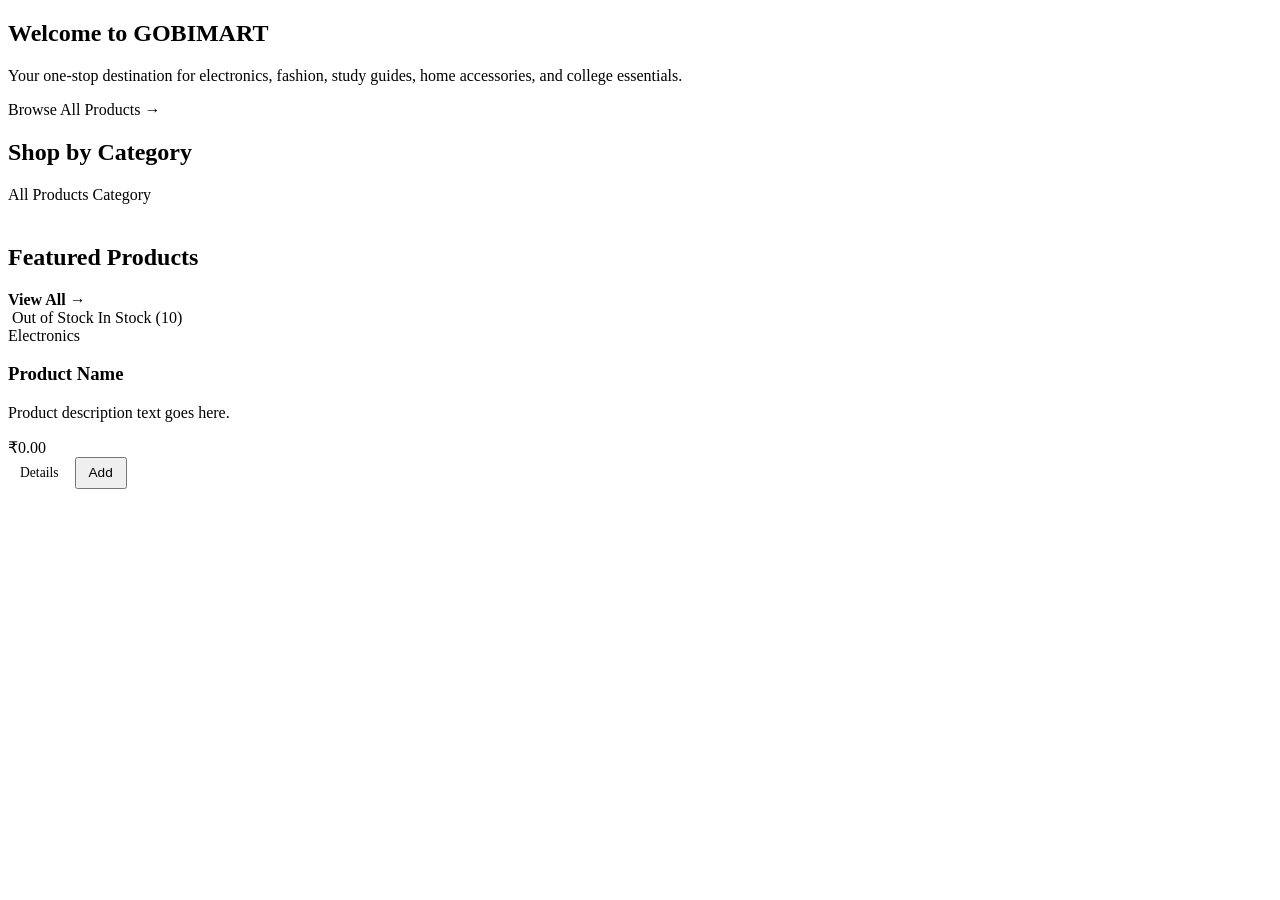
<file: gobimart/src/main/resources/templates/index.html>
<!DOCTYPE html>
<html xmlns:th="http://www.thymeleaf.org">
<head>
    <meta charset="UTF-8">
    <meta name="viewport" content="width=device-width, initial-scale=1.0">
    <title>GOBIMART - Modern College E-Commerce</title>
    <link rel="stylesheet" th:href="@{/css/style.css}">
</head>
<body>

<div th:replace="~{fragments/header :: header}"></div>

<main>
    <div class="container">

        <!-- Flash messages -->
        <div th:if="${successMessage}" class="alert alert-success" th:text="${successMessage}"></div>
        <div th:if="${errorMessage}" class="alert alert-error" th:text="${errorMessage}"></div>

        <!-- Hero Section -->
        <section class="hero">
            <h1>Welcome to GOBIMART</h1>
            <p>Your one-stop destination for electronics, fashion, study guides, home accessories, and college essentials.</p>
            <a th:href="@{/products}" class="hero-btn">Browse All Products &rarr;</a>
        </section>

        <!-- Categories Section -->
        <section style="margin-bottom: 2.5rem;">
            <div class="section-header">
                <h2 class="section-title">Shop by Category</h2>
            </div>
            <div class="category-tags">
                <a th:href="@{/products}" class="category-chip active">All Products</a>
                <a th:each="cat : ${categories}"
                   th:href="@{/categories/{c}(c=${cat})}"
                   th:text="${cat}"
                   class="category-chip">Category</a>
            </div>
        </section>

        <!-- Featured Products Section -->
        <section>
            <div class="section-header">
                <h2 class="section-title">Featured Products</h2>
                <a th:href="@{/products}" style="color: var(--primary-color); font-weight: 600; text-decoration: none;">View All &rarr;</a>
            </div>

            <div class="product-grid">
                <div th:each="product : ${featuredProducts}" class="product-card">
                    <div class="product-image-wrap">
                        <img th:src="${product.imageUrl != null and !product.imageUrl.isEmpty() ? product.imageUrl : 'https://placehold.co/600x400?text=Product'}"
                             th:alt="${product.name}" />
                        <span th:if="${product.isOutOfStock()}" class="badge-stock badge-out-of-stock">Out of Stock</span>
                        <span th:unless="${product.isOutOfStock()}" class="badge-stock badge-in-stock">In Stock (<span th:text="${product.stock}">10</span>)</span>
                    </div>

                    <div class="product-body">
                        <div class="product-category" th:text="${product.category}">Electronics</div>
                        <h3 class="product-title">
                            <a th:href="@{/products/{id}(id=${product.id})}" th:text="${product.name}">Product Name</a>
                        </h3>
                        <p class="product-desc-short" th:text="${product.description}">Product description text goes here.</p>

                        <div class="product-footer">
                            <div class="product-price">
                                ₹<span th:text="${#numbers.formatDecimal(product.price, 1, 2)}">0.00</span>
                            </div>

                            <div class="btn-group">
                                <a th:href="@{/products/{id}(id=${product.id})}" class="btn btn-outline" style="padding: 0.4rem 0.75rem; font-size: 0.85rem;">Details</a>
                                <form th:action="@{/cart/add}" method="post" style="display: inline;">
                                    <input type="hidden" name="productId" th:value="${product.id}" />
                                    <input type="hidden" name="quantity" value="1" />
                                    <input type="hidden" name="returnUrl" value="/" />
                                    <button type="submit"
                                            class="btn btn-primary"
                                            style="padding: 0.4rem 0.75rem; font-size: 0.85rem;"
                                            th:disabled="${product.isOutOfStock()}">
                                        Add
                                    </button>
                                </form>
                            </div>
                        </div>
                    </div>
                </div>
            </div>
        </section>

    </div>
</main>

<div th:replace="~{fragments/footer :: footer}"></div>

</body>
</html>
</file>
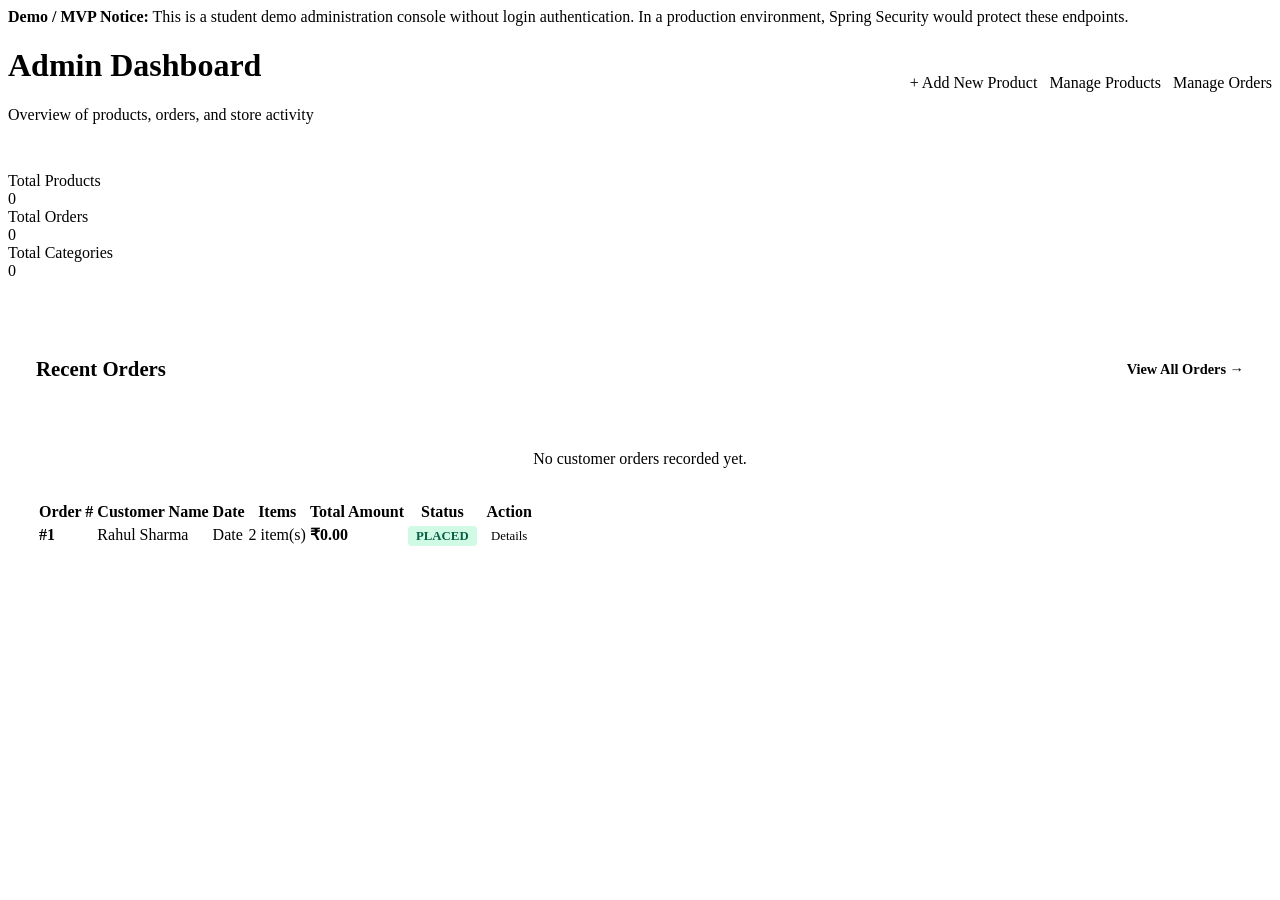
<file: gobimart/src/main/resources/templates/admin/dashboard.html>
<!DOCTYPE html>
<html xmlns:th="http://www.thymeleaf.org">
<head>
    <meta charset="UTF-8">
    <meta name="viewport" content="width=device-width, initial-scale=1.0">
    <title>Admin Dashboard - GOBIMART</title>
    <link rel="stylesheet" th:href="@{/css/style.css}">
</head>
<body>

<div th:replace="~{fragments/header :: header}"></div>

<main>
    <div class="container">

        <!-- Flash messages -->
        <div th:if="${successMessage}" class="alert alert-success" th:text="${successMessage}"></div>
        <div th:if="${errorMessage}" class="alert alert-error" th:text="${errorMessage}"></div>

        <!-- Demo Mode Notice -->
        <div class="alert alert-info">
            <strong>Demo / MVP Notice:</strong> This is a student demo administration console without login authentication. In a production environment, Spring Security would protect these endpoints.
        </div>

        <div style="display: flex; justify-content: space-between; align-items: center; margin-bottom: 2rem;">
            <div>
                <h1 style="font-size: 2rem; font-weight: 800;">Admin Dashboard</h1>
                <p style="color: var(--gray-500);">Overview of products, orders, and store activity</p>
            </div>
            <div style="display: flex; gap: 0.75rem;">
                <a th:href="@{/admin/products/new}" class="btn btn-primary">+ Add New Product</a>
                <a th:href="@{/admin/products}" class="btn btn-secondary">Manage Products</a>
                <a th:href="@{/admin/orders}" class="btn btn-secondary">Manage Orders</a>
            </div>
        </div>

        <!-- Metrics Cards -->
        <div class="admin-metrics">
            <div class="metric-card">
                <div class="metric-title">Total Products</div>
                <div class="metric-value" th:text="${totalProducts}">0</div>
            </div>
            <div class="metric-card" style="border-left-color: var(--success-color);">
                <div class="metric-title">Total Orders</div>
                <div class="metric-value" th:text="${totalOrders}">0</div>
            </div>
            <div class="metric-card" style="border-left-color: var(--accent-color);">
                <div class="metric-title">Total Categories</div>
                <div class="metric-value" th:text="${totalCategories}">0</div>
            </div>
        </div>

        <!-- Recent Orders Section -->
        <div style="background-color: #ffffff; padding: 1.75rem; border-radius: var(--border-radius); border: 1px solid var(--gray-200); box-shadow: var(--box-shadow); margin-top: 2rem;">
            <div style="display: flex; justify-content: space-between; align-items: center; margin-bottom: 1.25rem;">
                <h2 style="font-size: 1.3rem; font-weight: 700;">Recent Orders</h2>
                <a th:href="@{/admin/orders}" style="color: var(--primary-color); font-weight: 600; text-decoration: none; font-size: 0.9rem;">View All Orders &rarr;</a>
            </div>

            <div th:if="${#lists.isEmpty(recentOrders)}" style="text-align: center; padding: 2rem; color: var(--gray-500);">
                No customer orders recorded yet.
            </div>

            <table th:unless="${#lists.isEmpty(recentOrders)}" class="data-table">
                <thead>
                <tr>
                    <th>Order #</th>
                    <th>Customer Name</th>
                    <th>Date</th>
                    <th>Items</th>
                    <th>Total Amount</th>
                    <th>Status</th>
                    <th>Action</th>
                </tr>
                </thead>
                <tbody>
                <tr th:each="ord : ${recentOrders}">
                    <td style="font-weight: 700; color: var(--primary-color);">#<span th:text="${ord.id}">1</span></td>
                    <td th:text="${ord.customerName}">Rahul Sharma</td>
                    <td th:text="${#temporals.format(ord.orderDate, 'dd-MMM-yyyy HH:mm')}">Date</td>
                    <td th:text="${ord.items.size()} + ' item(s)'">2 item(s)</td>
                    <td style="font-weight: 700;">₹<span th:text="${#numbers.formatDecimal(ord.totalAmount, 1, 2)}">0.00</span></td>
                    <td>
                        <span style="background-color: #d1fae5; color: #065f46; padding: 0.2rem 0.5rem; border-radius: 4px; font-weight: 700; font-size: 0.8rem;"
                              th:text="${ord.status}">PLACED</span>
                    </td>
                    <td>
                        <a th:href="@{/admin/orders/{id}(id=${ord.id})}" class="btn btn-outline" style="padding: 0.3rem 0.65rem; font-size: 0.8rem;">Details</a>
                    </td>
                </tr>
                </tbody>
            </table>
        </div>

    </div>
</main>

<div th:replace="~{fragments/footer :: footer}"></div>

</body>
</html>
</file>
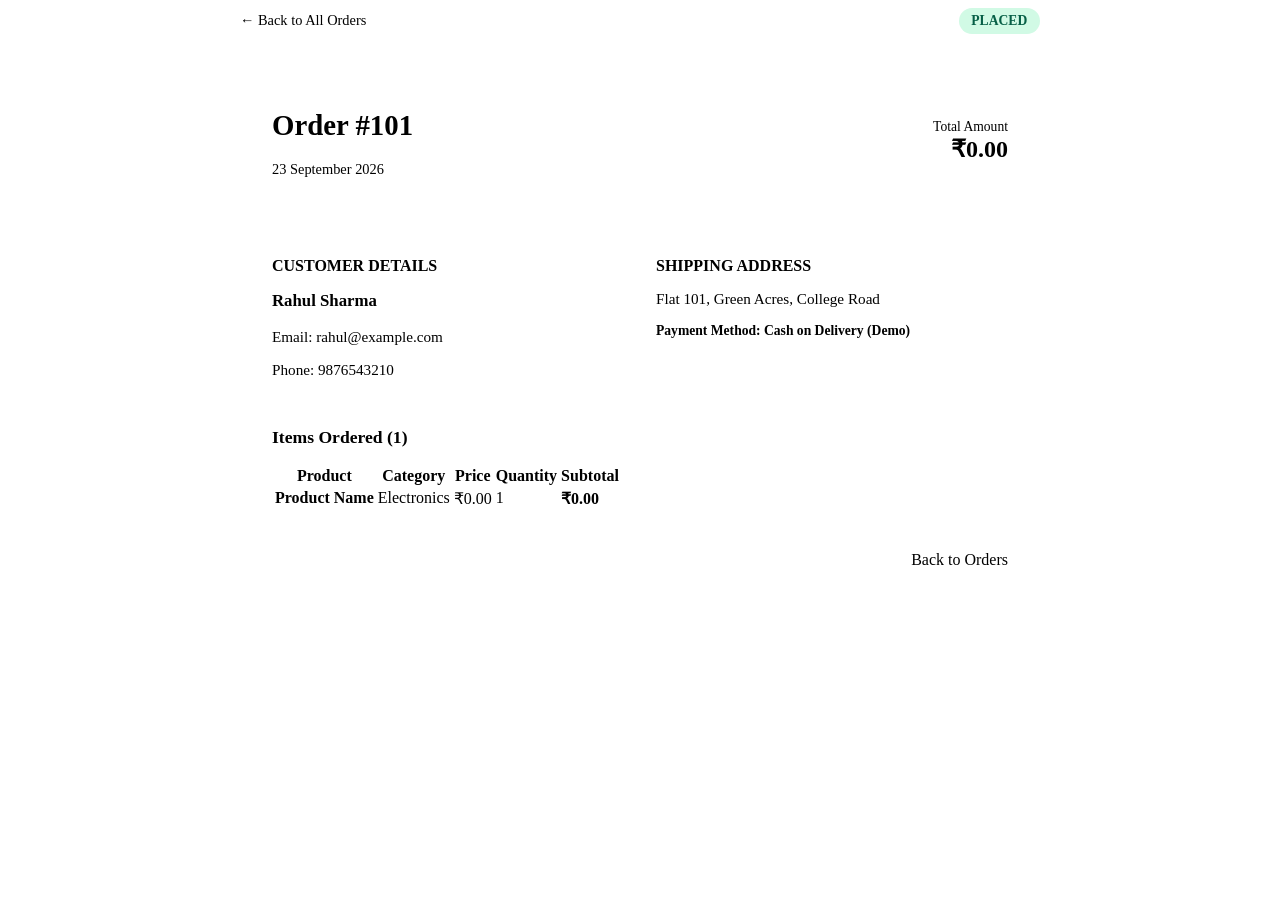
<file: gobimart/src/main/resources/templates/admin/order-detail.html>
<!DOCTYPE html>
<html xmlns:th="http://www.thymeleaf.org">
<head>
    <meta charset="UTF-8">
    <meta name="viewport" content="width=device-width, initial-scale=1.0">
    <title th:text="'Order #' + ${order.id} + ' Details - GOBIMART Admin'">Order Details - GOBIMART Admin</title>
    <link rel="stylesheet" th:href="@{/css/style.css}">
</head>
<body>

<div th:replace="~{fragments/header :: header}"></div>

<main>
    <div class="container">

        <div style="max-width: 800px; margin: 0 auto;">

            <div style="margin-bottom: 1.5rem; display: flex; justify-content: space-between; align-items: center;">
                <a th:href="@{/admin/orders}" style="color: var(--gray-500); text-decoration: none; font-size: 0.9rem;">&larr; Back to All Orders</a>
                <span style="background-color: #d1fae5; color: #065f46; padding: 0.3rem 0.8rem; border-radius: 9999px; font-weight: 700; font-size: 0.85rem;"
                      th:text="${order.status}">PLACED</span>
            </div>

            <div style="background-color: #ffffff; padding: 2rem; border-radius: var(--border-radius); border: 1px solid var(--gray-200); box-shadow: var(--box-shadow);">

                <div style="display: flex; justify-content: space-between; align-items: center; border-bottom: 1px solid var(--gray-200); padding-bottom: 1.5rem; margin-bottom: 1.5rem;">
                    <div>
                        <h1 style="font-size: 1.8rem; font-weight: 800;">Order #<span th:text="${order.id}">101</span></h1>
                        <p style="color: var(--gray-500); font-size: 0.9rem;" th:text="${#temporals.format(order.orderDate, 'dd MMMM yyyy, HH:mm:ss')}">23 September 2026</p>
                    </div>
                    <div style="text-align: right;">
                        <div style="font-size: 0.85rem; color: var(--gray-500);">Total Amount</div>
                        <div style="font-size: 1.5rem; font-weight: 800; color: var(--primary-color);">
                            ₹<span th:text="${#numbers.formatDecimal(order.totalAmount, 1, 2)}">0.00</span>
                        </div>
                    </div>
                </div>

                <div style="display: grid; grid-template-columns: 1fr 1fr; gap: 2rem; margin-bottom: 2rem;">
                    <div>
                        <h3 style="font-size: 1rem; text-transform: uppercase; color: var(--gray-500); font-weight: 700; margin-bottom: 0.75rem;">Customer Details</h3>
                        <p style="font-weight: 600; font-size: 1.05rem;" th:text="${order.customerName}">Rahul Sharma</p>
                        <p style="color: var(--gray-700); font-size: 0.95rem;">Email: <span th:text="${order.email}">rahul@example.com</span></p>
                        <p style="color: var(--gray-700); font-size: 0.95rem;">Phone: <span th:text="${order.phone}">9876543210</span></p>
                    </div>
                    <div>
                        <h3 style="font-size: 1rem; text-transform: uppercase; color: var(--gray-500); font-weight: 700; margin-bottom: 0.75rem;">Shipping Address</h3>
                        <p style="color: var(--gray-700); font-size: 0.95rem; white-space: pre-line;" th:text="${order.address}">Flat 101, Green Acres, College Road</p>
                        <p style="color: var(--primary-color); font-size: 0.85rem; font-weight: 600; margin-top: 0.5rem;">Payment Method: Cash on Delivery (Demo)</p>
                    </div>
                </div>

                <h3 style="font-size: 1.1rem; font-weight: 700; margin-bottom: 1rem;">Items Ordered (<span th:text="${order.items.size()}">1</span>)</h3>

                <table class="data-table" style="margin-bottom: 1.5rem;">
                    <thead>
                    <tr>
                        <th>Product</th>
                        <th>Category</th>
                        <th>Price</th>
                        <th>Quantity</th>
                        <th>Subtotal</th>
                    </tr>
                    </thead>
                    <tbody>
                    <tr th:each="item : ${order.items}">
                        <td style="font-weight: 600;" th:text="${item.product.name}">Product Name</td>
                        <td th:text="${item.product.category}">Electronics</td>
                        <td>₹<span th:text="${#numbers.formatDecimal(item.price, 1, 2)}">0.00</span></td>
                        <td th:text="${item.quantity}">1</td>
                        <td style="font-weight: 700;">₹<span th:text="${#numbers.formatDecimal(item.subtotal, 1, 2)}">0.00</span></td>
                    </tr>
                    </tbody>
                </table>

                <div style="text-align: right; border-top: 1px solid var(--gray-200); padding-top: 1rem;">
                    <a th:href="@{/admin/orders}" class="btn btn-secondary">Back to Orders</a>
                </div>

            </div>

        </div>

    </div>
</main>

<div th:replace="~{fragments/footer :: footer}"></div>

</body>
</html>
</file>
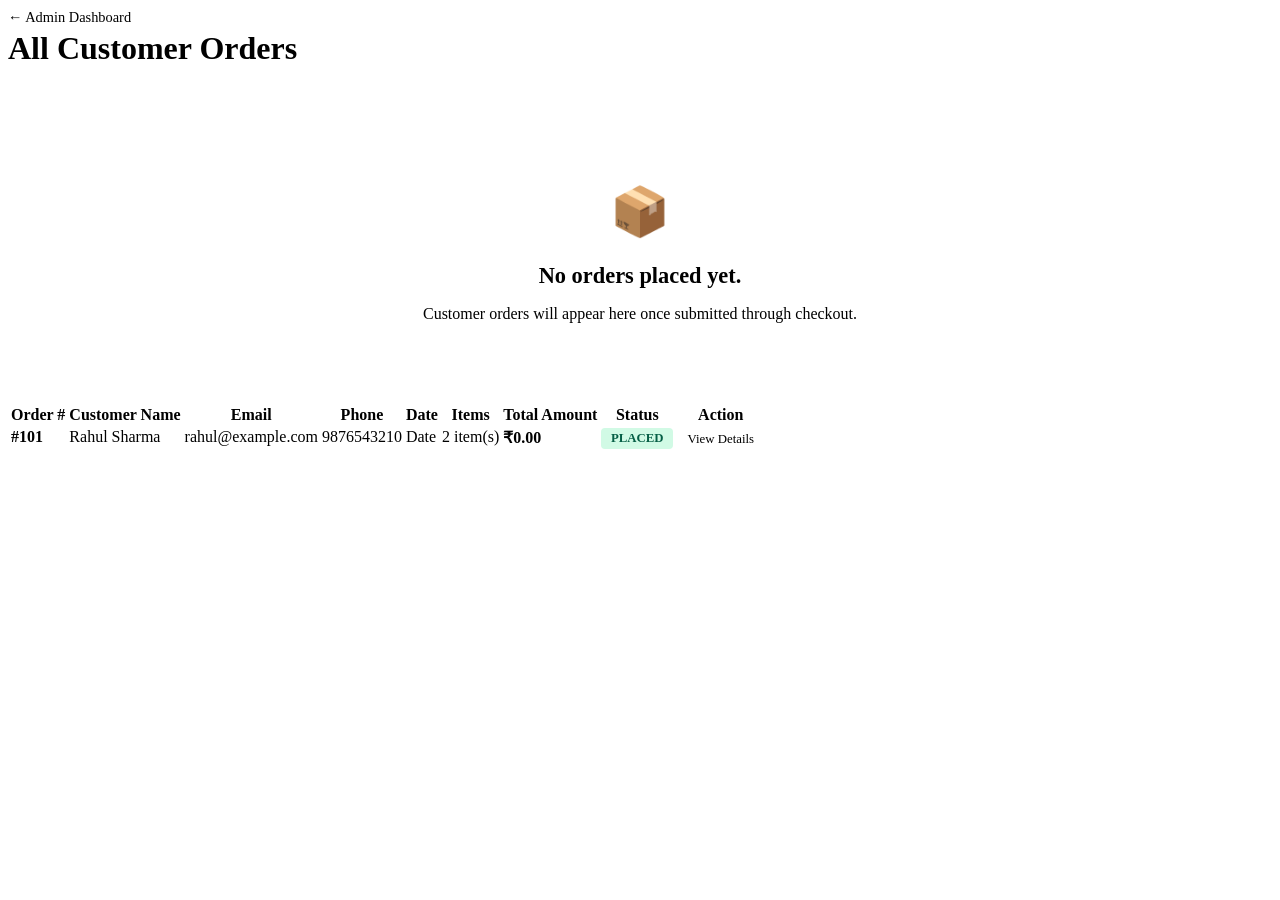
<file: gobimart/src/main/resources/templates/admin/orders.html>
<!DOCTYPE html>
<html xmlns:th="http://www.thymeleaf.org">
<head>
    <meta charset="UTF-8">
    <meta name="viewport" content="width=device-width, initial-scale=1.0">
    <title>Customer Orders - GOBIMART Admin</title>
    <link rel="stylesheet" th:href="@{/css/style.css}">
</head>
<body>

<div th:replace="~{fragments/header :: header}"></div>

<main>
    <div class="container">

        <div style="display: flex; justify-content: space-between; align-items: center; margin-bottom: 2rem;">
            <div>
                <a th:href="@{/admin}" style="color: var(--gray-500); text-decoration: none; font-size: 0.9rem;">&larr; Admin Dashboard</a>
                <h1 style="font-size: 2rem; font-weight: 800; margin-top: 0.25rem;">All Customer Orders</h1>
            </div>
        </div>

        <div th:if="${#lists.isEmpty(orders)}" style="text-align: center; padding: 4rem 1rem; background: #ffffff; border-radius: var(--border-radius); border: 1px solid var(--gray-200);">
            <div style="font-size: 3rem; margin-bottom: 1rem;">📦</div>
            <h3 style="font-size: 1.4rem; margin-bottom: 0.5rem;">No orders placed yet.</h3>
            <p style="color: var(--gray-500);">Customer orders will appear here once submitted through checkout.</p>
        </div>

        <div th:unless="${#lists.isEmpty(orders)}" style="background-color: #ffffff; border-radius: var(--border-radius); border: 1px solid var(--gray-200); box-shadow: var(--box-shadow); overflow: hidden;">
            <table class="data-table">
                <thead>
                <tr>
                    <th>Order #</th>
                    <th>Customer Name</th>
                    <th>Email</th>
                    <th>Phone</th>
                    <th>Date</th>
                    <th>Items</th>
                    <th>Total Amount</th>
                    <th>Status</th>
                    <th>Action</th>
                </tr>
                </thead>
                <tbody>
                <tr th:each="order : ${orders}">
                    <td style="font-weight: 700; color: var(--primary-color);">#<span th:text="${order.id}">101</span></td>
                    <td th:text="${order.customerName}">Rahul Sharma</td>
                    <td th:text="${order.email}" style="color: var(--gray-500);">rahul@example.com</td>
                    <td th:text="${order.phone}">9876543210</td>
                    <td th:text="${#temporals.format(order.orderDate, 'dd-MMM-yyyy HH:mm')}">Date</td>
                    <td th:text="${order.items.size()} + ' item(s)'">2 item(s)</td>
                    <td style="font-weight: 700;">₹<span th:text="${#numbers.formatDecimal(order.totalAmount, 1, 2)}">0.00</span></td>
                    <td>
                        <span style="background-color: #d1fae5; color: #065f46; padding: 0.2rem 0.6rem; border-radius: 4px; font-weight: 700; font-size: 0.8rem;"
                              th:text="${order.status}">PLACED</span>
                    </td>
                    <td>
                        <a th:href="@{/admin/orders/{id}(id=${order.id})}" class="btn btn-outline" style="padding: 0.3rem 0.65rem; font-size: 0.8rem;">View Details</a>
                    </td>
                </tr>
                </tbody>
            </table>
        </div>

    </div>
</main>

<div th:replace="~{fragments/footer :: footer}"></div>

</body>
</html>
</file>
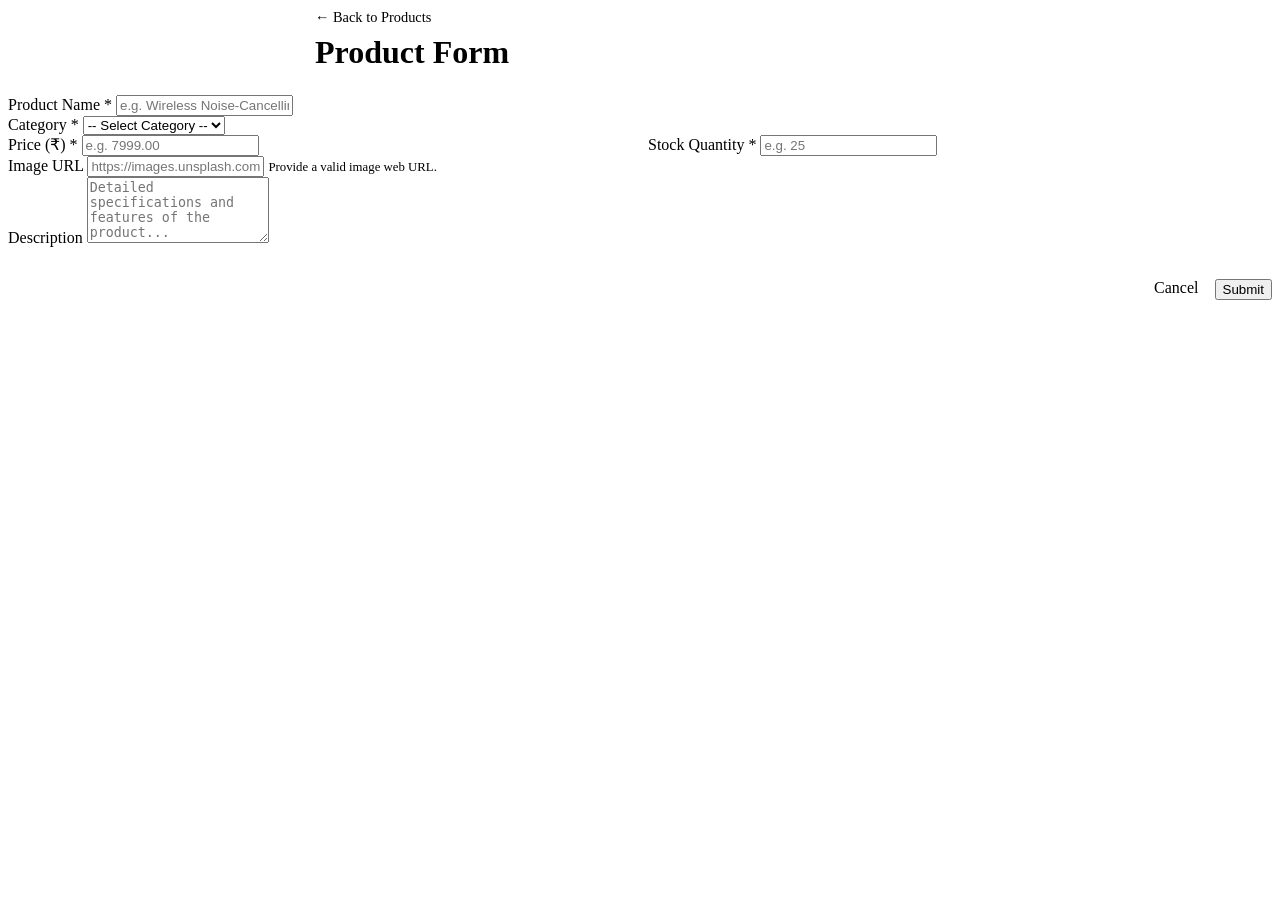
<file: gobimart/src/main/resources/templates/admin/product-form.html>
<!DOCTYPE html>
<html xmlns:th="http://www.thymeleaf.org">
<head>
    <meta charset="UTF-8">
    <meta name="viewport" content="width=device-width, initial-scale=1.0">
    <title th:text="${isEdit ? 'Edit Product - GOBIMART Admin' : 'Add Product - GOBIMART Admin'}">Product Form - GOBIMART</title>
    <link rel="stylesheet" th:href="@{/css/style.css}">
</head>
<body>

<div th:replace="~{fragments/header :: header}"></div>

<main>
    <div class="container">

        <!-- Flash messages -->
        <div th:if="${errorMessage}" class="alert alert-error" th:text="${errorMessage}"></div>

        <div style="max-width: 650px; margin: 0 auto 1.5rem auto;">
            <a th:href="@{/admin/products}" style="color: var(--gray-500); text-decoration: none; font-size: 0.9rem;">&larr; Back to Products</a>
            <h1 style="font-size: 2rem; font-weight: 800; margin-top: 0.5rem;" th:text="${isEdit ? 'Edit Product' : 'Add New Product'}">Product Form</h1>
        </div>

        <div class="form-card">
            <form th:action="${isEdit} ? @{/admin/products/edit/{id}(id=${productForm.id})} : @{/admin/products/new}"
                  th:object="${productForm}"
                  method="post">

                <input type="hidden" th:if="${isEdit}" th:field="*{id}" />

                <div class="form-group">
                    <label for="name" class="form-label">Product Name *</label>
                    <input type="text"
                           id="name"
                           th:field="*{name}"
                           class="form-control"
                           placeholder="e.g. Wireless Noise-Cancelling Headphones" />
                    <div th:if="${#fields.hasErrors('name')}" th:errors="*{name}" class="form-error"></div>
                </div>

                <div class="form-group">
                    <label for="category" class="form-label">Category *</label>
                    <select id="category" th:field="*{category}" class="form-control">
                        <option value="">-- Select Category --</option>
                        <option th:each="cat : ${categories}"
                                th:value="${cat}"
                                th:text="${cat}">Electronics</option>
                    </select>
                    <div th:if="${#fields.hasErrors('category')}" th:errors="*{category}" class="form-error"></div>
                </div>

                <div style="display: grid; grid-template-columns: 1fr 1fr; gap: 1rem;">
                    <div class="form-group">
                        <label for="price" class="form-label">Price (₹) *</label>
                        <input type="number"
                               id="price"
                               step="0.01"
                               min="0.01"
                               th:field="*{price}"
                               class="form-control"
                               placeholder="e.g. 7999.00" />
                        <div th:if="${#fields.hasErrors('price')}" th:errors="*{price}" class="form-error"></div>
                    </div>

                    <div class="form-group">
                        <label for="stock" class="form-label">Stock Quantity *</label>
                        <input type="number"
                               id="stock"
                               min="0"
                               th:field="*{stock}"
                               class="form-control"
                               placeholder="e.g. 25" />
                        <div th:if="${#fields.hasErrors('stock')}" th:errors="*{stock}" class="form-error"></div>
                    </div>
                </div>

                <div class="form-group">
                    <label for="imageUrl" class="form-label">Image URL</label>
                    <input type="url"
                           id="imageUrl"
                           th:field="*{imageUrl}"
                           class="form-control"
                           placeholder="https://images.unsplash.com/..." />
                    <small style="color: var(--gray-500); font-size: 0.8rem;">Provide a valid image web URL.</small>
                </div>

                <div class="form-group">
                    <label for="description" class="form-label">Description</label>
                    <textarea id="description"
                              th:field="*{description}"
                              rows="4"
                              class="form-control"
                              placeholder="Detailed specifications and features of the product..."></textarea>
                    <div th:if="${#fields.hasErrors('description')}" th:errors="*{description}" class="form-error"></div>
                </div>

                <div style="display: flex; justify-content: flex-end; gap: 1rem; margin-top: 2rem;">
                    <a th:href="@{/admin/products}" class="btn btn-secondary">Cancel</a>
                    <button type="submit" class="btn btn-primary" th:text="${isEdit ? 'Save Changes' : 'Create Product'}">Submit</button>
                </div>

            </form>
        </div>

    </div>
</main>

<div th:replace="~{fragments/footer :: footer}"></div>

</body>
</html>
</file>
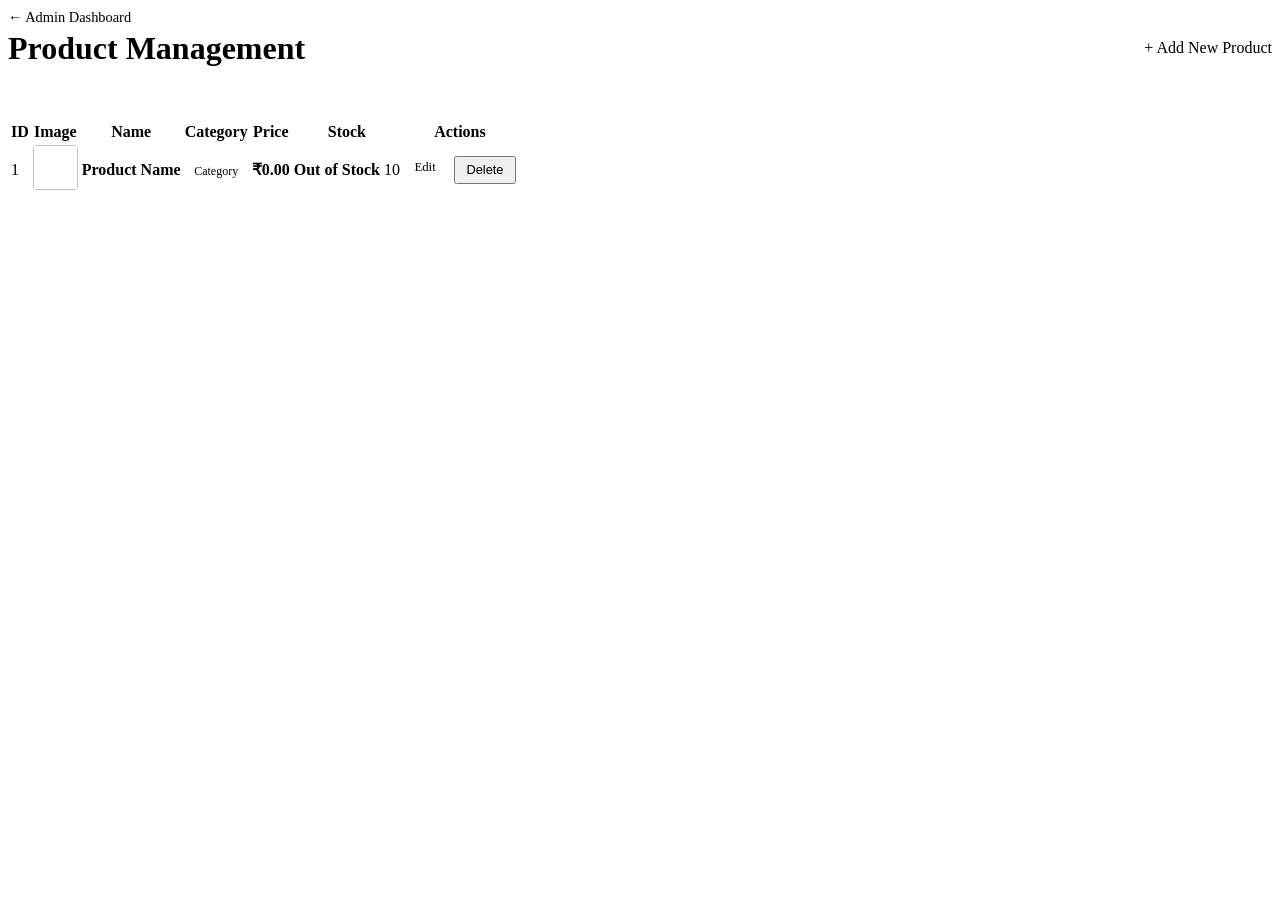
<file: gobimart/src/main/resources/templates/admin/products.html>
<!DOCTYPE html>
<html xmlns:th="http://www.thymeleaf.org">
<head>
    <meta charset="UTF-8">
    <meta name="viewport" content="width=device-width, initial-scale=1.0">
    <title>Manage Products - GOBIMART Admin</title>
    <link rel="stylesheet" th:href="@{/css/style.css}">
</head>
<body>

<div th:replace="~{fragments/header :: header}"></div>

<main>
    <div class="container">

        <!-- Flash messages -->
        <div th:if="${successMessage}" class="alert alert-success" th:text="${successMessage}"></div>
        <div th:if="${errorMessage}" class="alert alert-error" th:text="${errorMessage}"></div>

        <div style="display: flex; justify-content: space-between; align-items: center; margin-bottom: 2rem;">
            <div>
                <a th:href="@{/admin}" style="color: var(--gray-500); text-decoration: none; font-size: 0.9rem;">&larr; Admin Dashboard</a>
                <h1 style="font-size: 2rem; font-weight: 800; margin-top: 0.25rem;">Product Management</h1>
            </div>
            <a th:href="@{/admin/products/new}" class="btn btn-primary">+ Add New Product</a>
        </div>

        <div style="background-color: #ffffff; border-radius: var(--border-radius); border: 1px solid var(--gray-200); box-shadow: var(--box-shadow); overflow: hidden;">
            <table class="data-table">
                <thead>
                <tr>
                    <th>ID</th>
                    <th>Image</th>
                    <th>Name</th>
                    <th>Category</th>
                    <th>Price</th>
                    <th>Stock</th>
                    <th>Actions</th>
                </tr>
                </thead>
                <tbody>
                <tr th:each="product : ${products}">
                    <td th:text="${product.id}" style="color: var(--gray-500);">1</td>
                    <td>
                        <img th:src="${product.imageUrl != null and !product.imageUrl.isEmpty() ? product.imageUrl : 'https://placehold.co/60x60?text=Product'}"
                             th:alt="${product.name}"
                             style="width: 45px; height: 45px; object-fit: cover; border-radius: 4px;" />
                    </td>
                    <td>
                        <a th:href="@{/products/{id}(id=${product.id})}"
                           target="_blank"
                           style="font-weight: 600; color: var(--gray-900); text-decoration: none;"
                           th:text="${product.name}">Product Name</a>
                    </td>
                    <td>
                        <span class="category-chip" style="font-size: 0.75rem; padding: 0.2rem 0.6rem;" th:text="${product.category}">Category</span>
                    </td>
                    <td style="font-weight: 700;">
                        ₹<span th:text="${#numbers.formatDecimal(product.price, 1, 2)}">0.00</span>
                    </td>
                    <td>
                        <span th:if="${product.stock <= 0}" style="color: var(--danger-color); font-weight: 700;">Out of Stock</span>
                        <span th:unless="${product.stock <= 0}" th:text="${product.stock}">10</span>
                    </td>
                    <td>
                        <div style="display: flex; gap: 0.5rem;">
                            <a th:href="@{/admin/products/edit/{id}(id=${product.id})}" class="btn btn-secondary" style="padding: 0.3rem 0.65rem; font-size: 0.8rem;">Edit</a>
                            <form th:action="@{/admin/products/delete/{id}(id=${product.id})}" method="post" style="display: inline;" onsubmit="return confirmAction('Are you sure you want to delete this product?');">
                                <button type="submit" class="btn btn-danger" style="padding: 0.3rem 0.65rem; font-size: 0.8rem;">Delete</button>
                            </form>
                        </div>
                    </td>
                </tr>
                </tbody>
            </table>
        </div>

    </div>
</main>

<div th:replace="~{fragments/footer :: footer}"></div>

</body>
</html>
</file>
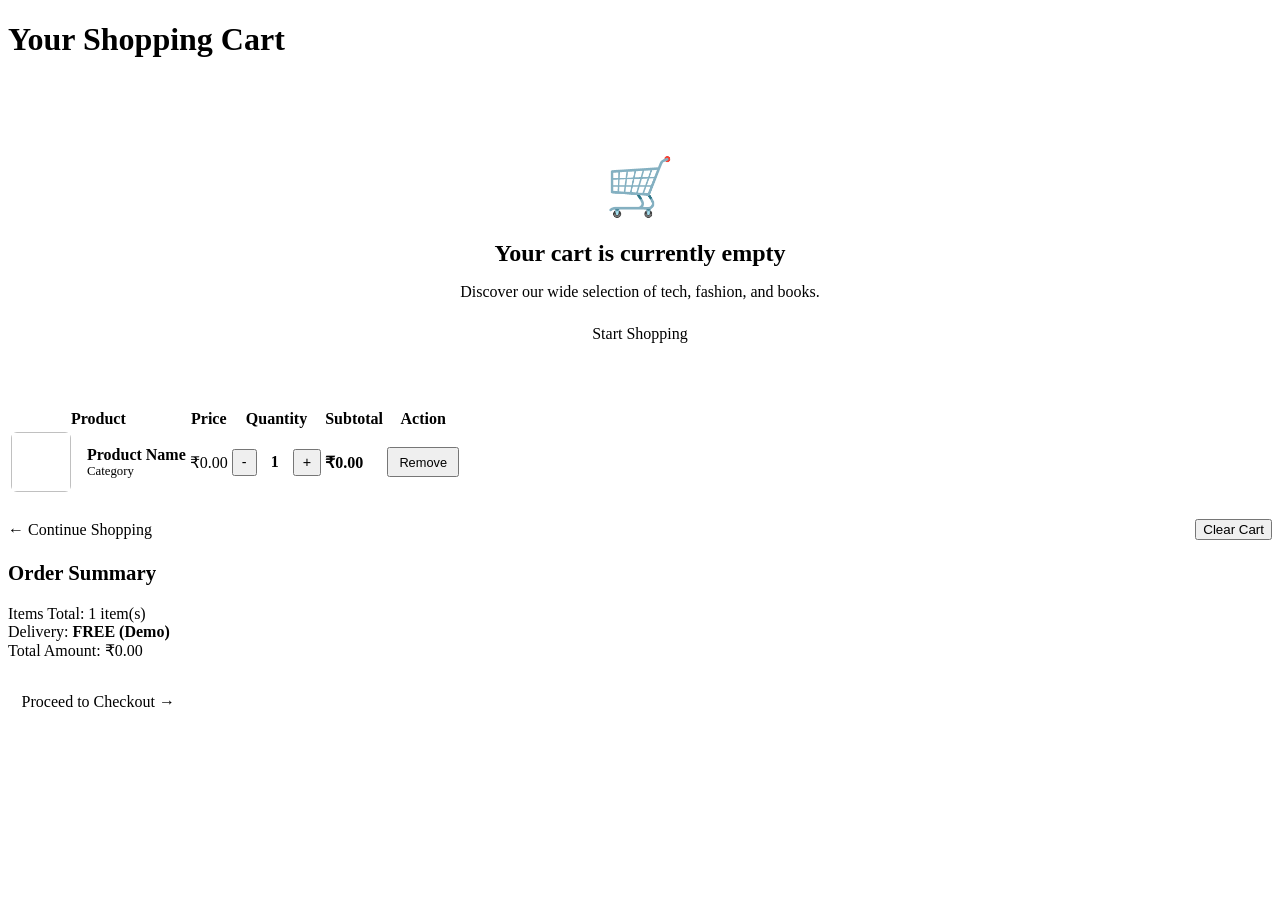
<file: gobimart/src/main/resources/templates/cart/view.html>
<!DOCTYPE html>
<html xmlns:th="http://www.thymeleaf.org">
<head>
    <meta charset="UTF-8">
    <meta name="viewport" content="width=device-width, initial-scale=1.0">
    <title>Shopping Cart - GOBIMART</title>
    <link rel="stylesheet" th:href="@{/css/style.css}">
</head>
<body>

<div th:replace="~{fragments/header :: header}"></div>

<main>
    <div class="container">

        <!-- Flash messages -->
        <div th:if="${successMessage}" class="alert alert-success" th:text="${successMessage}"></div>
        <div th:if="${errorMessage}" class="alert alert-error" th:text="${errorMessage}"></div>

        <h1 style="font-size: 2rem; font-weight: 800; margin-bottom: 2rem;">Your Shopping Cart</h1>

        <!-- Empty Cart State -->
        <div th:if="${cart == null or cart.empty}" style="text-align: center; padding: 4rem 1rem; background: #ffffff; border-radius: var(--border-radius); border: 1px solid var(--gray-200);">
            <div style="font-size: 3.5rem; margin-bottom: 1rem;">🛒</div>
            <h2 style="font-size: 1.5rem; margin-bottom: 0.5rem;">Your cart is currently empty</h2>
            <p style="color: var(--gray-500); margin-bottom: 1.5rem;">Discover our wide selection of tech, fashion, and books.</p>
            <a th:href="@{/products}" class="btn btn-primary">Start Shopping</a>
        </div>

        <!-- Cart with Items -->
        <div th:unless="${cart == null or cart.empty}" class="cart-layout">

            <!-- Cart Table -->
            <div>
                <table class="cart-table">
                    <thead>
                    <tr>
                        <th>Product</th>
                        <th>Price</th>
                        <th>Quantity</th>
                        <th>Subtotal</th>
                        <th>Action</th>
                    </tr>
                    </thead>
                    <tbody>
                    <tr th:each="item : ${cart.items}">
                        <td>
                            <div style="display: flex; align-items: center; gap: 1rem;">
                                <img th:src="${item.product.imageUrl != null and !item.product.imageUrl.isEmpty() ? item.product.imageUrl : 'https://placehold.co/100x100?text=Product'}"
                                     th:alt="${item.product.name}"
                                     style="width: 60px; height: 60px; object-fit: cover; border-radius: 6px;" />
                                <div>
                                    <a th:href="@{/products/{id}(id=${item.product.id})}"
                                       th:text="${item.product.name}"
                                       style="font-weight: 600; color: var(--gray-900); text-decoration: none;">Product Name</a>
                                    <div style="font-size: 0.8rem; color: var(--gray-500);" th:text="${item.product.category}">Category</div>
                                </div>
                            </div>
                        </td>
                        <td>
                            ₹<span th:text="${#numbers.formatDecimal(item.product.price, 1, 2)}">0.00</span>
                        </td>
                        <td>
                            <form th:action="@{/cart/update}" method="post" style="display: flex; align-items: center; gap: 0.35rem;">
                                <input type="hidden" name="productId" th:value="${item.product.id}" />

                                <!-- Decrease button -->
                                <button type="submit"
                                        name="quantity"
                                        th:value="${item.quantity - 1}"
                                        class="btn btn-secondary"
                                        style="padding: 0.2rem 0.5rem; font-size: 0.9rem;">-</button>

                                <span style="font-weight: 700; min-width: 25px; text-align: center;" th:text="${item.quantity}">1</span>

                                <!-- Increase button -->
                                <button type="submit"
                                        name="quantity"
                                        th:value="${item.quantity + 1}"
                                        class="btn btn-secondary"
                                        style="padding: 0.2rem 0.5rem; font-size: 0.9rem;"
                                        th:disabled="${item.product.stock != null and item.quantity >= item.product.stock}">+</button>
                            </form>
                        </td>
                        <td style="font-weight: 700; color: var(--gray-900);">
                            ₹<span th:text="${#numbers.formatDecimal(item.subtotal, 1, 2)}">0.00</span>
                        </td>
                        <td>
                            <form th:action="@{/cart/remove}" method="post" style="display: inline;">
                                <input type="hidden" name="productId" th:value="${item.product.id}" />
                                <button type="submit"
                                        class="btn btn-danger"
                                        style="padding: 0.35rem 0.65rem; font-size: 0.8rem;">Remove</button>
                            </form>
                        </td>
                    </tr>
                    </tbody>
                </table>

                <div style="margin-top: 1.5rem; display: flex; justify-content: space-between; align-items: center;">
                    <a th:href="@{/products}" class="btn btn-secondary">&larr; Continue Shopping</a>
                    <form th:action="@{/cart/clear}" method="post" onsubmit="return confirmAction('Are you sure you want to clear your entire cart?');">
                        <button type="submit" class="btn btn-danger">Clear Cart</button>
                    </form>
                </div>
            </div>

            <!-- Cart Summary -->
            <div class="cart-summary">
                <h3 style="font-size: 1.3rem; font-weight: 700; margin-bottom: 1.25rem;">Order Summary</h3>

                <div class="summary-row">
                    <span style="color: var(--gray-500);">Items Total:</span>
                    <span th:text="${cart.totalQuantity} + ' item(s)'">1 item(s)</span>
                </div>

                <div class="summary-row">
                    <span style="color: var(--gray-500);">Delivery:</span>
                    <span style="color: var(--success-color); font-weight: 600;">FREE (Demo)</span>
                </div>

                <div class="summary-row summary-total">
                    <span>Total Amount:</span>
                    <span style="color: var(--primary-color);">₹<span th:text="${#numbers.formatDecimal(cart.totalAmount, 1, 2)}">0.00</span></span>
                </div>

                <div style="margin-top: 2rem;">
                    <a th:href="@{/checkout}"
                       class="btn btn-primary"
                       style="width: 100%; padding: 0.85rem; font-size: 1rem;">
                        Proceed to Checkout &rarr;
                    </a>
                </div>
            </div>

        </div>

    </div>
</main>

<div th:replace="~{fragments/footer :: footer}"></div>

</body>
</html>
</file>
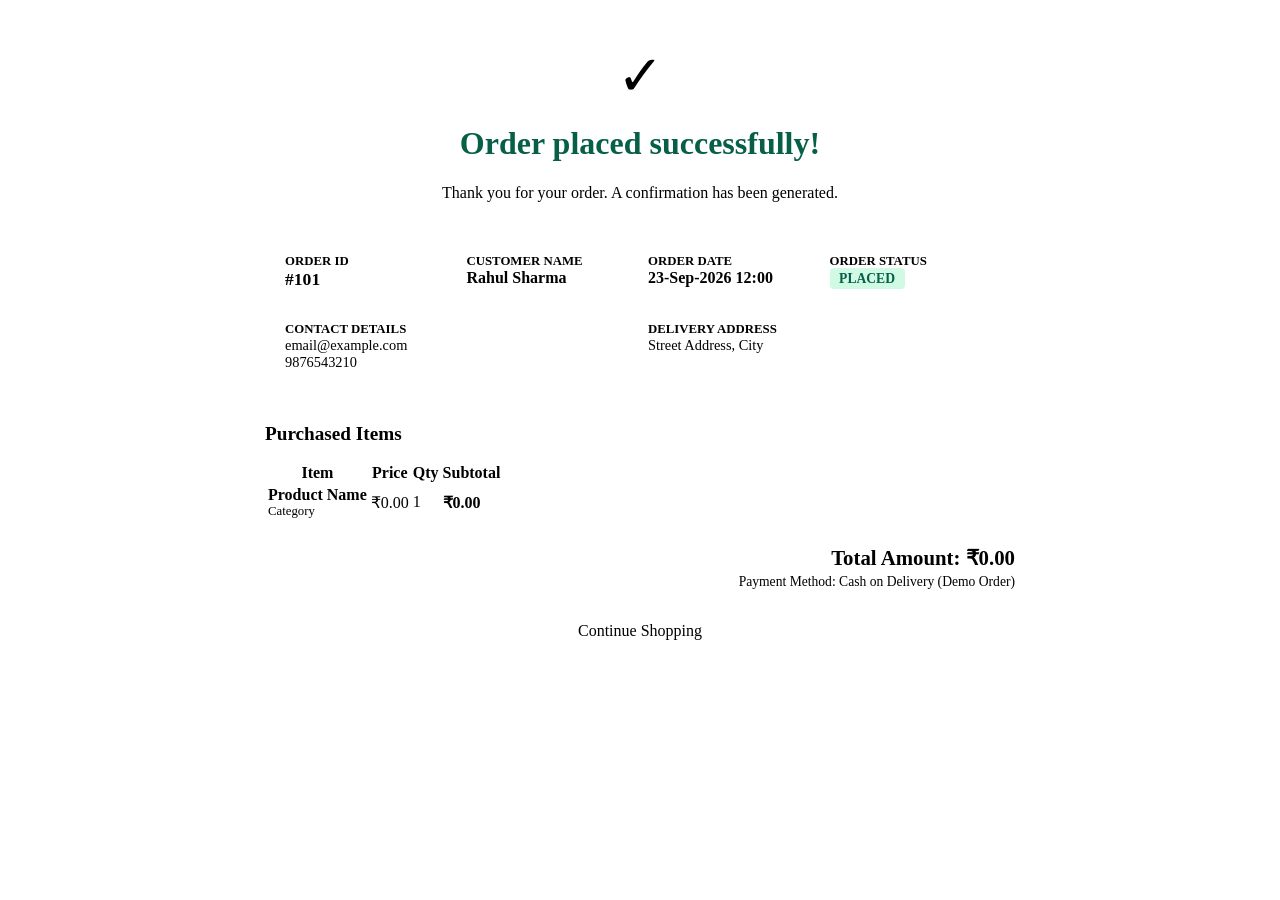
<file: gobimart/src/main/resources/templates/checkout/confirmation.html>
<!DOCTYPE html>
<html xmlns:th="http://www.thymeleaf.org">
<head>
    <meta charset="UTF-8">
    <meta name="viewport" content="width=device-width, initial-scale=1.0">
    <title>Order Confirmation - GOBIMART</title>
    <link rel="stylesheet" th:href="@{/css/style.css}">
</head>
<body>

<div th:replace="~{fragments/header :: header}"></div>

<main>
    <div class="container">

        <div style="max-width: 750px; margin: 0 auto; background: #ffffff; padding: 2.5rem; border-radius: var(--border-radius); border: 1px solid var(--gray-200); box-shadow: var(--box-shadow);">

            <div style="text-align: center; margin-bottom: 2rem;">
                <div style="font-size: 3.5rem; color: var(--success-color); line-height: 1; margin-bottom: 0.75rem;">✓</div>
                <h1 style="font-size: 2rem; font-weight: 800; color: #065f46;">Order placed successfully!</h1>
                <p style="color: var(--gray-500); margin-top: 0.5rem;">Thank you for your order. A confirmation has been generated.</p>
            </div>

            <!-- Order Metadata Details -->
            <div style="background-color: var(--gray-50); border: 1px solid var(--gray-200); border-radius: var(--border-radius); padding: 1.25rem; margin-bottom: 2rem;">
                <div style="display: grid; grid-template-columns: repeat(auto-fit, minmax(160px, 1fr)); gap: 1rem;">
                    <div>
                        <div style="font-size: 0.8rem; color: var(--gray-500); text-transform: uppercase; font-weight: 700;">Order ID</div>
                        <div style="font-weight: 700; font-size: 1.1rem; color: var(--primary-color);">#<span th:text="${order.id}">101</span></div>
                    </div>
                    <div>
                        <div style="font-size: 0.8rem; color: var(--gray-500); text-transform: uppercase; font-weight: 700;">Customer Name</div>
                        <div style="font-weight: 600;" th:text="${order.customerName}">Rahul Sharma</div>
                    </div>
                    <div>
                        <div style="font-size: 0.8rem; color: var(--gray-500); text-transform: uppercase; font-weight: 700;">Order Date</div>
                        <div style="font-weight: 600;" th:text="${#temporals.format(order.orderDate, 'dd-MMM-yyyy HH:mm')}">23-Sep-2026 12:00</div>
                    </div>
                    <div>
                        <div style="font-size: 0.8rem; color: var(--gray-500); text-transform: uppercase; font-weight: 700;">Order Status</div>
                        <div>
                            <span style="background-color: #d1fae5; color: #065f46; padding: 0.2rem 0.6rem; border-radius: 4px; font-weight: 700; font-size: 0.85rem;"
                                  th:text="${order.status}">PLACED</span>
                        </div>
                    </div>
                </div>

                <div style="margin-top: 1rem; padding-top: 1rem; border-top: 1px solid var(--gray-200); display: grid; grid-template-columns: 1fr 1fr; gap: 1rem;">
                    <div>
                        <div style="font-size: 0.8rem; color: var(--gray-500); text-transform: uppercase; font-weight: 700;">Contact Details</div>
                        <div style="font-size: 0.9rem;" th:text="${order.email}">email@example.com</div>
                        <div style="font-size: 0.9rem;" th:text="${order.phone}">9876543210</div>
                    </div>
                    <div>
                        <div style="font-size: 0.8rem; color: var(--gray-500); text-transform: uppercase; font-weight: 700;">Delivery Address</div>
                        <div style="font-size: 0.9rem;" th:text="${order.address}">Street Address, City</div>
                    </div>
                </div>
            </div>

            <!-- Ordered Items Table -->
            <h3 style="font-size: 1.2rem; font-weight: 700; margin-bottom: 1rem;">Purchased Items</h3>
            <table class="data-table" style="margin-bottom: 1.5rem;">
                <thead>
                <tr>
                    <th>Item</th>
                    <th>Price</th>
                    <th>Qty</th>
                    <th>Subtotal</th>
                </tr>
                </thead>
                <tbody>
                <tr th:each="item : ${order.items}">
                    <td>
                        <div style="font-weight: 600;" th:text="${item.product.name}">Product Name</div>
                        <div style="font-size: 0.8rem; color: var(--gray-500);" th:text="${item.product.category}">Category</div>
                    </td>
                    <td>₹<span th:text="${#numbers.formatDecimal(item.price, 1, 2)}">0.00</span></td>
                    <td th:text="${item.quantity}">1</td>
                    <td style="font-weight: 700;">₹<span th:text="${#numbers.formatDecimal(item.subtotal, 1, 2)}">0.00</span></td>
                </tr>
                </tbody>
            </table>

            <div style="text-align: right; margin-bottom: 2rem;">
                <div style="font-size: 1.3rem; font-weight: 800;">
                    Total Amount: <span style="color: var(--primary-color);">₹<span th:text="${#numbers.formatDecimal(order.totalAmount, 1, 2)}">0.00</span></span>
                </div>
                <div style="font-size: 0.85rem; color: var(--gray-500); margin-top: 0.25rem;">Payment Method: Cash on Delivery (Demo Order)</div>
            </div>

            <div style="text-align: center;">
                <a th:href="@{/products}" class="btn btn-primary" style="padding: 0.85rem 2.5rem; font-size: 1rem;">
                    Continue Shopping
                </a>
            </div>

        </div>

    </div>
</main>

<div th:replace="~{fragments/footer :: footer}"></div>

</body>
</html>
</file>
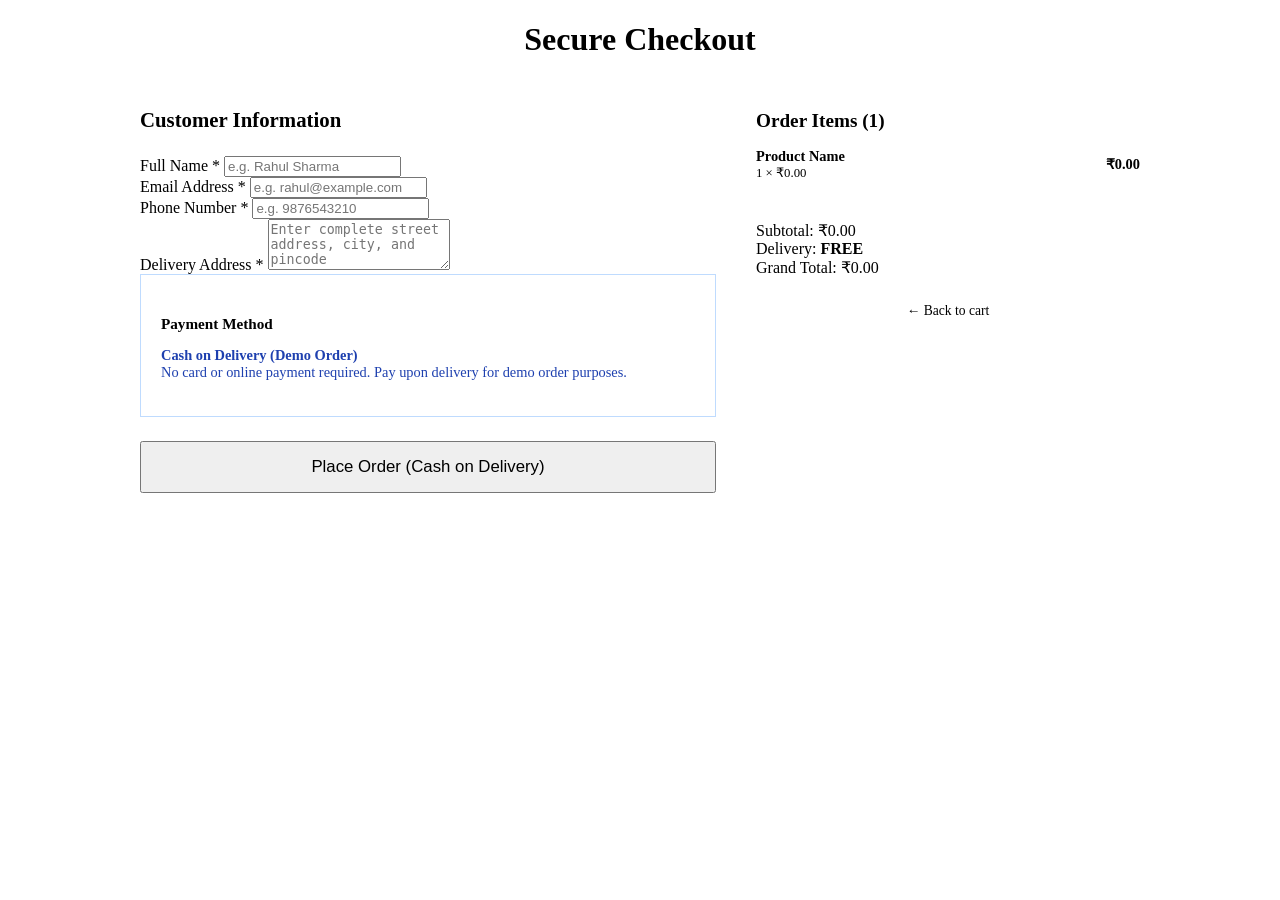
<file: gobimart/src/main/resources/templates/checkout/form.html>
<!DOCTYPE html>
<html xmlns:th="http://www.thymeleaf.org">
<head>
    <meta charset="UTF-8">
    <meta name="viewport" content="width=device-width, initial-scale=1.0">
    <title>Checkout - GOBIMART</title>
    <link rel="stylesheet" th:href="@{/css/style.css}">
</head>
<body>

<div th:replace="~{fragments/header :: header}"></div>

<main>
    <div class="container">

        <!-- Flash messages -->
        <div th:if="${errorMessage}" class="alert alert-error" th:text="${errorMessage}"></div>

        <h1 style="font-size: 2rem; font-weight: 800; margin-bottom: 2rem; text-align: center;">Secure Checkout</h1>

        <div style="display: grid; grid-template-columns: 3fr 2fr; gap: 2.5rem; max-width: 1000px; margin: 0 auto;">

            <!-- Checkout Form Card -->
            <div class="form-card" style="margin: 0; max-width: 100%;">
                <h2 style="font-size: 1.3rem; margin-bottom: 1.5rem; font-weight: 700;">Customer Information</h2>

                <form th:action="@{/checkout/place-order}" th:object="${checkoutRequest}" method="post">

                    <div class="form-group">
                        <label for="customerName" class="form-label">Full Name *</label>
                        <input type="text"
                               id="customerName"
                               th:field="*{customerName}"
                               class="form-control"
                               placeholder="e.g. Rahul Sharma" />
                        <div th:if="${#fields.hasErrors('customerName')}" th:errors="*{customerName}" class="form-error"></div>
                    </div>

                    <div class="form-group">
                        <label for="email" class="form-label">Email Address *</label>
                        <input type="email"
                               id="email"
                               th:field="*{email}"
                               class="form-control"
                               placeholder="e.g. rahul@example.com" />
                        <div th:if="${#fields.hasErrors('email')}" th:errors="*{email}" class="form-error"></div>
                    </div>

                    <div class="form-group">
                        <label for="phone" class="form-label">Phone Number *</label>
                        <input type="tel"
                               id="phone"
                               th:field="*{phone}"
                               class="form-control"
                               placeholder="e.g. 9876543210" />
                        <div th:if="${#fields.hasErrors('phone')}" th:errors="*{phone}" class="form-error"></div>
                    </div>

                    <div class="form-group">
                        <label for="address" class="form-label">Delivery Address *</label>
                        <textarea id="address"
                                  th:field="*{address}"
                                  rows="3"
                                  class="form-control"
                                  placeholder="Enter complete street address, city, and pincode"></textarea>
                        <div th:if="${#fields.hasErrors('address')}" th:errors="*{address}" class="form-error"></div>
                    </div>

                    <!-- Payment Mode Notification -->
                    <div style="background-color: var(--primary-light); padding: 1.25rem; border-radius: var(--border-radius); border: 1px solid #bfdbfe; margin-bottom: 1.5rem;">
                        <h4 style="color: var(--primary-hover); font-size: 0.95rem; margin-bottom: 0.25rem;">Payment Method</h4>
                        <p style="font-size: 0.9rem; color: #1e40af;">
                            <strong>Cash on Delivery (Demo Order)</strong><br>
                            No card or online payment required. Pay upon delivery for demo order purposes.
                        </p>
                    </div>

                    <button type="submit"
                            class="btn btn-primary"
                            style="width: 100%; padding: 0.9rem; font-size: 1.05rem;">
                        Place Order (Cash on Delivery)
                    </button>
                </form>
            </div>

            <!-- Order Review Sidebar -->
            <div class="cart-summary" style="height: fit-content;">
                <h3 style="font-size: 1.2rem; font-weight: 700; margin-bottom: 1rem;">Order Items (<span th:text="${cart.totalQuantity}">1</span>)</h3>

                <div style="max-height: 280px; overflow-y: auto; margin-bottom: 1.25rem; border-bottom: 1px solid var(--gray-200); padding-bottom: 0.5rem;">
                    <div th:each="item : ${cart.items}" style="display: flex; justify-content: space-between; align-items: center; margin-bottom: 0.75rem;">
                        <div>
                            <div style="font-weight: 600; font-size: 0.9rem;" th:text="${item.product.name}">Product Name</div>
                            <div style="font-size: 0.8rem; color: var(--gray-500);">
                                <span th:text="${item.quantity}">1</span> &times; ₹<span th:text="${#numbers.formatDecimal(item.product.price, 1, 2)}">0.00</span>
                            </div>
                        </div>
                        <div style="font-weight: 700; font-size: 0.9rem;">
                            ₹<span th:text="${#numbers.formatDecimal(item.subtotal, 1, 2)}">0.00</span>
                        </div>
                    </div>
                </div>

                <div class="summary-row">
                    <span style="color: var(--gray-500);">Subtotal:</span>
                    <span>₹<span th:text="${#numbers.formatDecimal(cart.totalAmount, 1, 2)}">0.00</span></span>
                </div>

                <div class="summary-row">
                    <span style="color: var(--gray-500);">Delivery:</span>
                    <span style="color: var(--success-color); font-weight: 600;">FREE</span>
                </div>

                <div class="summary-row summary-total">
                    <span>Grand Total:</span>
                    <span style="color: var(--primary-color);">₹<span th:text="${#numbers.formatDecimal(cart.totalAmount, 1, 2)}">0.00</span></span>
                </div>

                <div style="margin-top: 1.5rem; text-align: center;">
                    <a th:href="@{/cart}" style="color: var(--gray-500); text-decoration: none; font-size: 0.85rem;">&larr; Back to cart</a>
                </div>
            </div>

        </div>

    </div>
</main>

<div th:replace="~{fragments/footer :: footer}"></div>

</body>
</html>
</file>
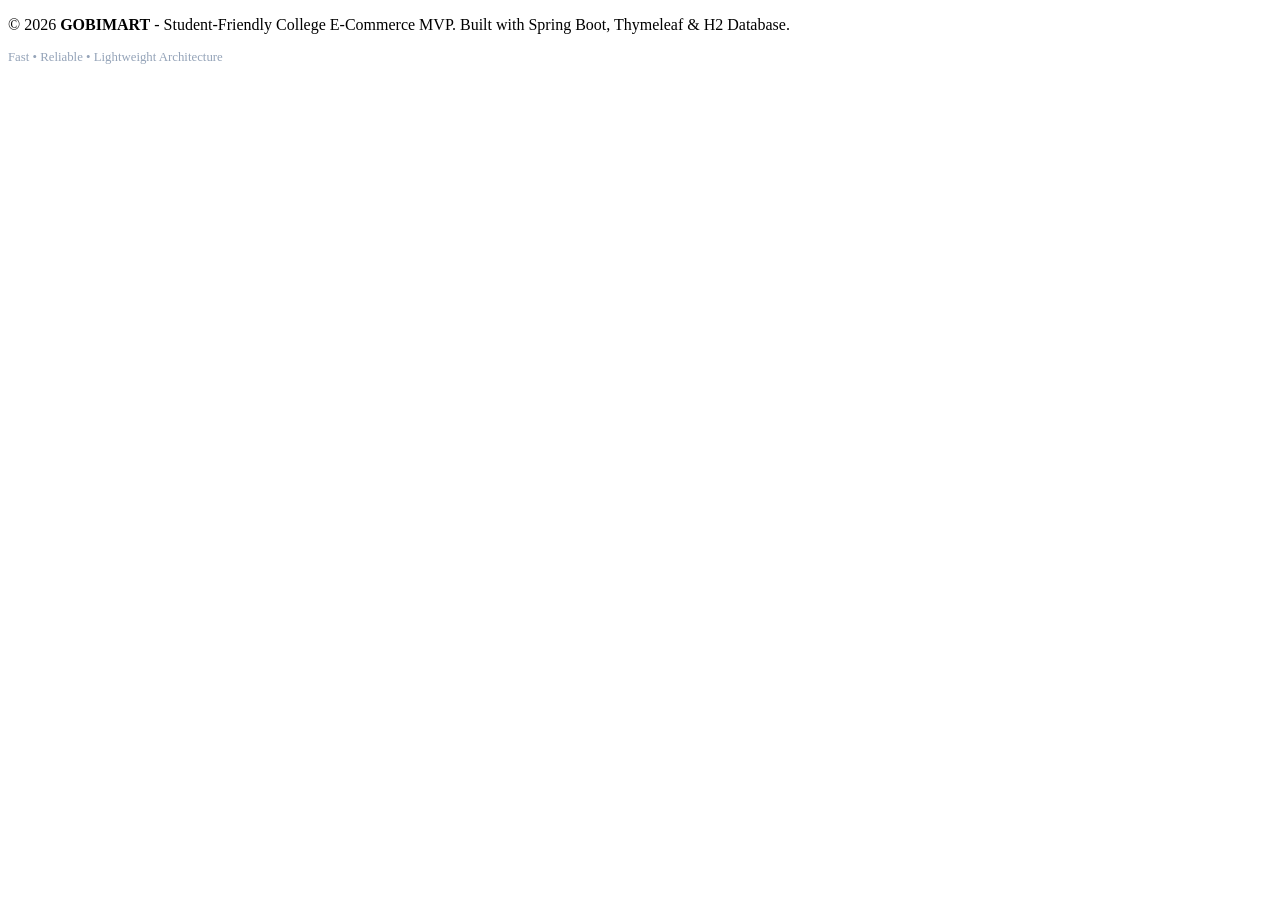
<file: gobimart/src/main/resources/templates/fragments/footer.html>
<!DOCTYPE html>
<html xmlns:th="http://www.thymeleaf.org">
<head>
    <meta charset="UTF-8">
</head>
<body>
<footer th:fragment="footer">
    <div class="container">
        <p>&copy; 2026 <strong>GOBIMART</strong> - Student-Friendly College E-Commerce MVP. Built with Spring Boot, Thymeleaf &amp; H2 Database.</p>
        <p style="margin-top: 0.5rem; font-size: 0.8rem; color: #94a3b8;">
            Fast • Reliable • Lightweight Architecture
        </p>
    </div>
    <script th:src="@{/js/main.js}"></script>
</footer>
</body>
</html>
</file>
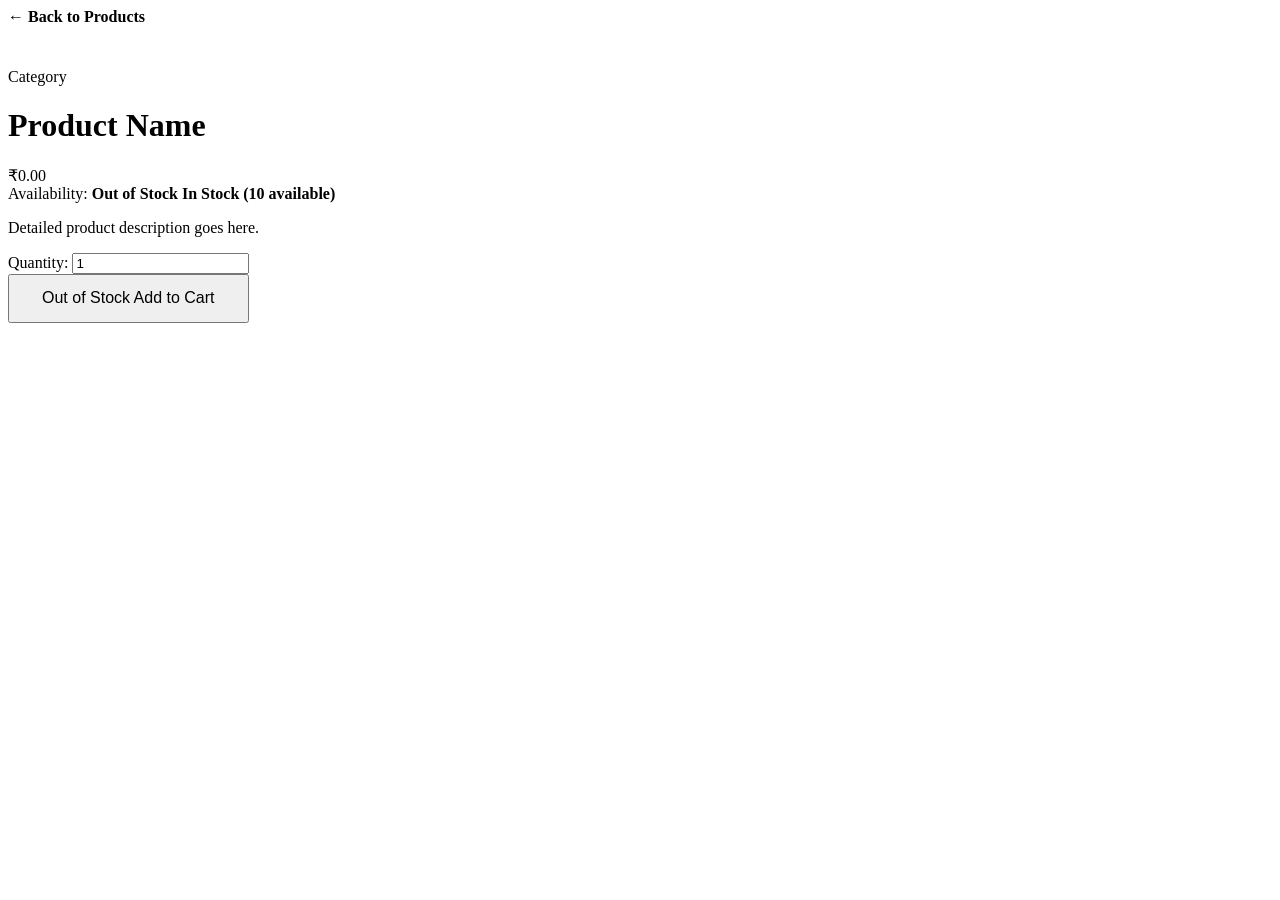
<file: gobimart/src/main/resources/templates/products/detail.html>
<!DOCTYPE html>
<html xmlns:th="http://www.thymeleaf.org">
<head>
    <meta charset="UTF-8">
    <meta name="viewport" content="width=device-width, initial-scale=1.0">
    <title th:text="${product.name + ' - GOBIMART'}">Product Details - GOBIMART</title>
    <link rel="stylesheet" th:href="@{/css/style.css}">
</head>
<body>

<div th:replace="~{fragments/header :: header}"></div>

<main>
    <div class="container">

        <!-- Flash messages -->
        <div th:if="${successMessage}" class="alert alert-success" th:text="${successMessage}"></div>
        <div th:if="${errorMessage}" class="alert alert-error" th:text="${errorMessage}"></div>

        <div style="margin-bottom: 1.5rem;">
            <a th:href="@{/products}" style="color: var(--gray-700); text-decoration: none; font-weight: 600;">&larr; Back to Products</a>
        </div>

        <div class="detail-layout">
            <!-- Product Image -->
            <div class="detail-image-box">
                <img th:src="${product.imageUrl != null and !product.imageUrl.isEmpty() ? product.imageUrl : 'https://placehold.co/600x400?text=Product'}"
                     th:alt="${product.name}">
            </div>

            <!-- Product Info -->
            <div class="detail-info">
                <div class="detail-category" th:text="${product.category}">Category</div>
                <h1 class="detail-title" th:text="${product.name}">Product Name</h1>

                <div class="detail-price">
                    ₹<span th:text="${#numbers.formatDecimal(product.price, 1, 2)}">0.00</span>
                </div>

                <div class="stock-indicator">
                    <span>Availability:</span>
                    <span th:if="${product.isOutOfStock()}" style="color: var(--danger-color); font-weight: 700;">Out of Stock</span>
                    <span th:unless="${product.isOutOfStock()}" style="color: var(--success-color); font-weight: 700;">
                        In Stock (<span th:text="${product.stock}">10</span> available)
                    </span>
                </div>

                <p class="detail-desc" th:text="${product.description}">Detailed product description goes here.</p>

                <!-- Add To Cart Form -->
                <form th:action="@{/cart/add}" method="post">
                    <input type="hidden" name="productId" th:value="${product.id}" />

                    <div class="quantity-control" th:unless="${product.isOutOfStock()}">
                        <label for="quantity" class="form-label" style="margin-bottom: 0;">Quantity:</label>
                        <input type="number"
                               id="quantity"
                               name="quantity"
                               value="1"
                               min="1"
                               th:max="${product.stock}"
                               required />
                    </div>

                    <div>
                        <button type="submit"
                                class="btn btn-primary"
                                style="padding: 0.85rem 2rem; font-size: 1rem;"
                                th:disabled="${product.isOutOfStock()}">
                            <span th:if="${product.isOutOfStock()}">Out of Stock</span>
                            <span th:unless="${product.isOutOfStock()}">Add to Cart</span>
                        </button>
                    </div>
                </form>

            </div>
        </div>

    </div>
</main>

<div th:replace="~{fragments/footer :: footer}"></div>

</body>
</html>
</file>
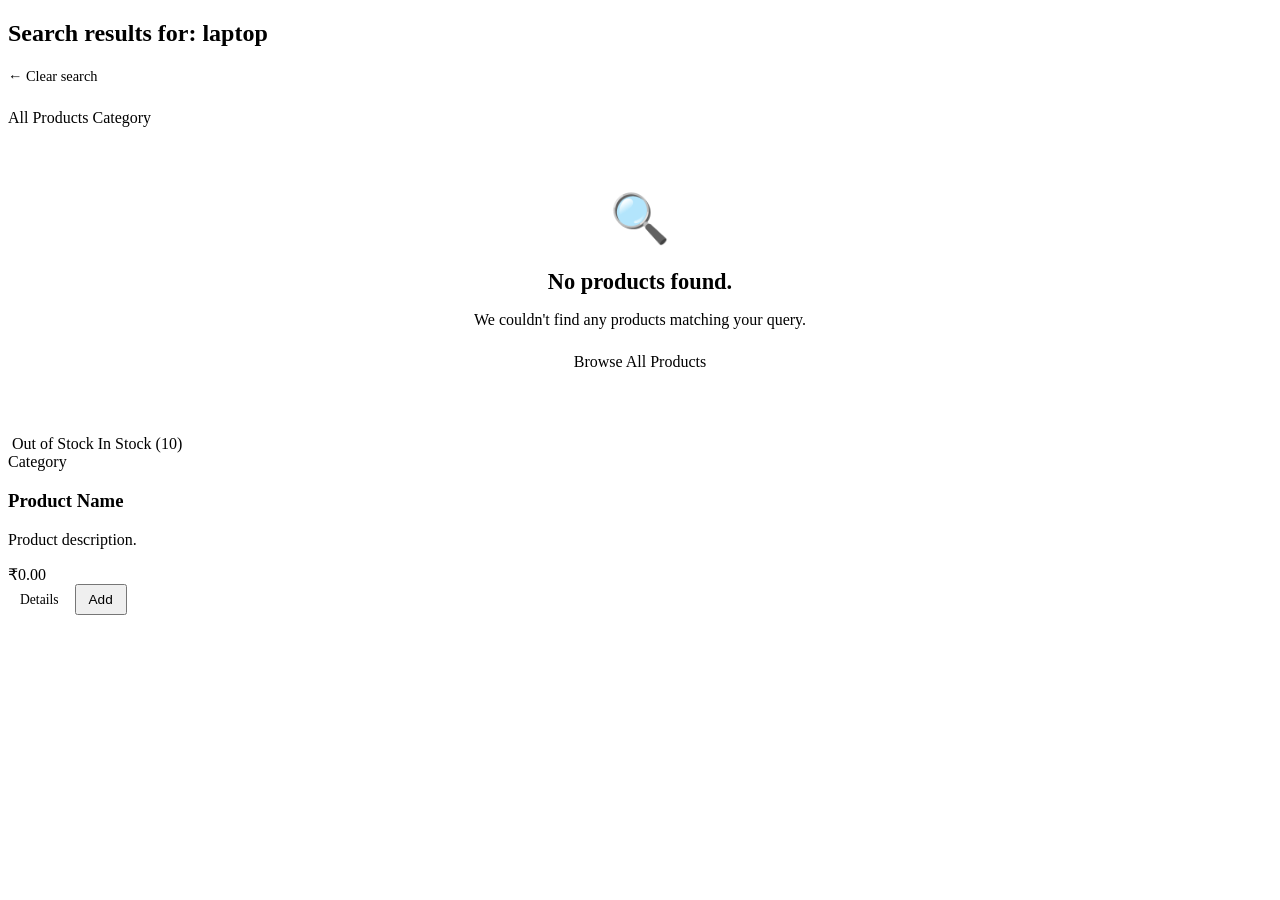
<file: gobimart/src/main/resources/templates/products/list.html>
<!DOCTYPE html>
<html xmlns:th="http://www.thymeleaf.org">
<head>
    <meta charset="UTF-8">
    <meta name="viewport" content="width=device-width, initial-scale=1.0">
    <title th:text="${pageTitle != null ? pageTitle + ' - GOBIMART' : 'Products - GOBIMART'}">Products - GOBIMART</title>
    <link rel="stylesheet" th:href="@{/css/style.css}">
</head>
<body>

<div th:replace="~{fragments/header :: header}"></div>

<main>
    <div class="container">

        <!-- Flash messages -->
        <div th:if="${successMessage}" class="alert alert-success" th:text="${successMessage}"></div>
        <div th:if="${errorMessage}" class="alert alert-error" th:text="${errorMessage}"></div>

        <!-- Search Results Banner -->
        <div th:if="${keyword != null}" style="margin-bottom: 1.5rem;">
            <h2>Search results for: <span style="color: var(--primary-color);" th:text="${keyword}">laptop</span></h2>
            <a th:href="@{/products}" style="color: var(--gray-500); text-decoration: none; font-size: 0.9rem;">&larr; Clear search</a>
        </div>

        <!-- Category Filter Chips -->
        <div class="category-tags">
            <a th:href="@{/products}"
               class="category-chip"
               th:classappend="${currentCategory == null or currentCategory == 'All'} ? 'active' : ''">
                All Products
            </a>
            <a th:each="cat : ${categories}"
               th:href="@{/categories/{c}(c=${cat})}"
               th:text="${cat}"
               class="category-chip"
               th:classappend="${currentCategory == cat} ? 'active' : ''">
                Category
            </a>
        </div>

        <!-- No Products Found Message -->
        <div th:if="${#lists.isEmpty(products)}" style="text-align: center; padding: 4rem 1rem; background: #ffffff; border-radius: var(--border-radius); border: 1px solid var(--gray-200);">
            <div style="font-size: 3rem; margin-bottom: 1rem;">🔍</div>
            <h3 style="font-size: 1.4rem; margin-bottom: 0.5rem;">No products found.</h3>
            <p style="color: var(--gray-500); margin-bottom: 1.5rem;">We couldn't find any products matching your query.</p>
            <a th:href="@{/products}" class="btn btn-primary">Browse All Products</a>
        </div>

        <!-- Product Grid -->
        <div th:unless="${#lists.isEmpty(products)}" class="product-grid">
            <div th:each="product : ${products}" class="product-card">
                <div class="product-image-wrap">
                    <img th:src="${product.imageUrl != null and !product.imageUrl.isEmpty() ? product.imageUrl : 'https://placehold.co/600x400?text=Product'}"
                         th:alt="${product.name}" />
                    <span th:if="${product.isOutOfStock()}" class="badge-stock badge-out-of-stock">Out of Stock</span>
                    <span th:unless="${product.isOutOfStock()}" class="badge-stock badge-in-stock">In Stock (<span th:text="${product.stock}">10</span>)</span>
                </div>

                <div class="product-body">
                    <div class="product-category" th:text="${product.category}">Category</div>
                    <h3 class="product-title">
                        <a th:href="@{/products/{id}(id=${product.id})}" th:text="${product.name}">Product Name</a>
                    </h3>
                    <p class="product-desc-short" th:text="${product.description}">Product description.</p>

                    <div class="product-footer">
                        <div class="product-price">
                            ₹<span th:text="${#numbers.formatDecimal(product.price, 1, 2)}">0.00</span>
                        </div>

                        <div class="btn-group">
                            <a th:href="@{/products/{id}(id=${product.id})}" class="btn btn-outline" style="padding: 0.4rem 0.75rem; font-size: 0.85rem;">Details</a>
                            <form th:action="@{/cart/add}" method="post" style="display: inline;">
                                <input type="hidden" name="productId" th:value="${product.id}" />
                                <input type="hidden" name="quantity" value="1" />
                                <button type="submit"
                                        class="btn btn-primary"
                                        style="padding: 0.4rem 0.75rem; font-size: 0.85rem;"
                                        th:disabled="${product.isOutOfStock()}">
                                    Add
                                </button>
                            </form>
                        </div>
                    </div>
                </div>
            </div>
        </div>

    </div>
</main>

<div th:replace="~{fragments/footer :: footer}"></div>

</body>
</html>
</file>
